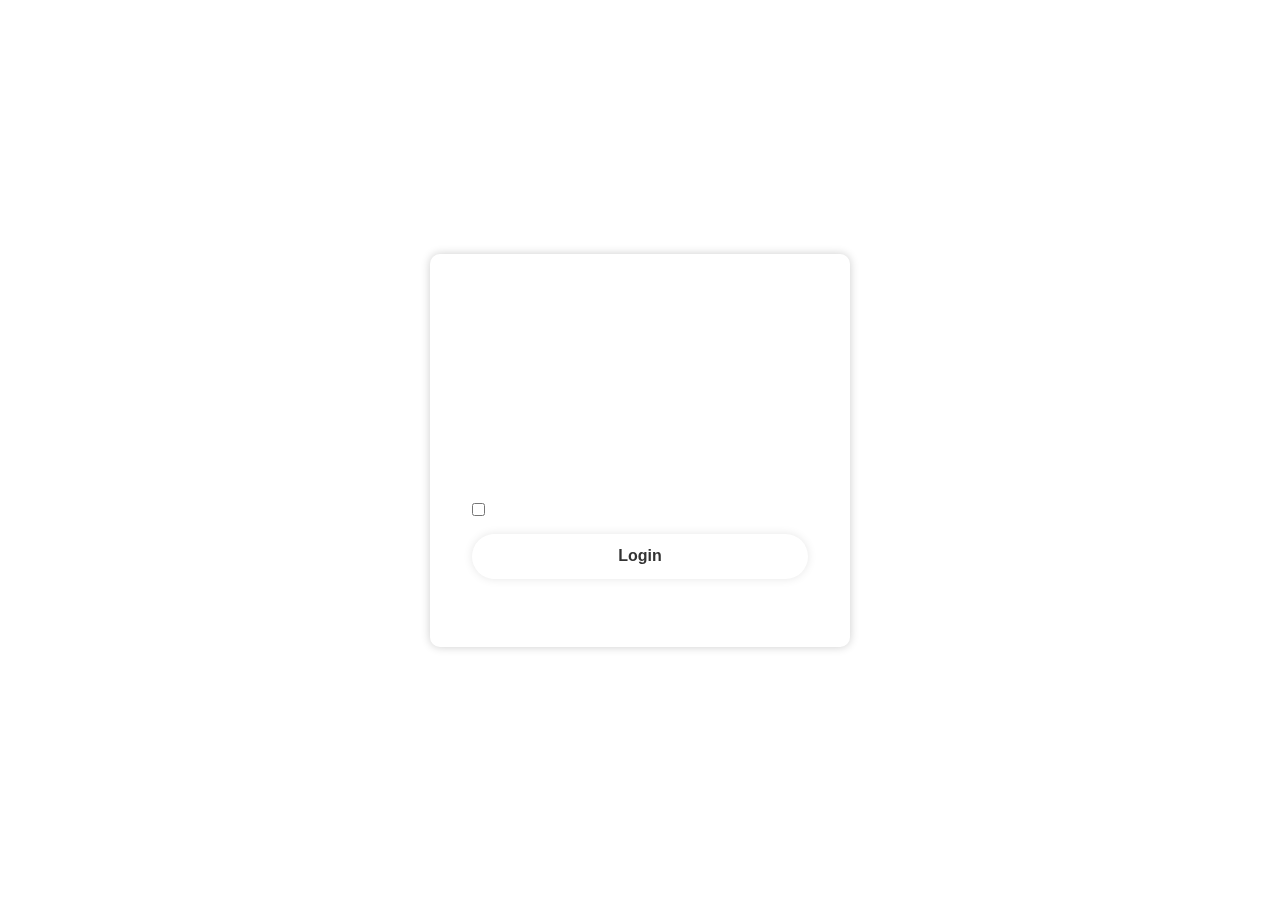
<file: pages/Login/login.html>
<!DOCTYPE html>
<html lang="en">
<head>
    <meta charset="UTF-8">
    <meta name="viewport" content="width=device-width, initial-scale=1.0">
    <title>Document</title>
    <link rel="stylesheet" href="./style.css">
    <link href='https://unpkg.com/boxicons@2.1.4/css/boxicons.min.css' rel='stylesheet'>
</head>
<body>
<div class="wrapper">
<form action="">
    <h1>Login</h1>
    <div class="input-box">
<input type="Username" placeholder="Username" required>
<i class='bx bx-user' ></i>
    </div>
    <div class="input-box">
        <input type="password" placeholder="password" required>
        <i class='bx bxs-lock-alt' ></i>
            </div>
            <div class="remember">
<label for=""><input type="checkbox">Remeber me</label>
<a href="#">Forgot password?</a>
            </div>
    <button type="submit" class="btn">Login</button>
    <div class="register-link">
        <p>Don't have an account? <a href="Register">Register</a></p>
    </div>
</form>
</div>
</body>
</html>
</file>
<file: pages/Login/style.css>
@import url();

*{
    margin: 0;
    padding: 0;
    box-sizing: border-box;
    font-family: "Popins", sans-serif;
}
body{
    display: flex;
    justify-content: center;
    align-items: center;
    min-height: 100vh;
    background:url(https://fonetastik.com/wp-content/uploads/2024/02/oboi-na-rabochii-stol-abstraktsiia-23-1.webp) no-repeat;
    background-size: cover;
    background-position: center;
}
.wrapper{
    width: 420px;
    background:transparent;
    border: 2px solid rgb( 255, 255, 255, .2);
    backdrop-filter: blur(20px);
    box-shadow: 0 0 10px rgba(0,0,0, .2);
    color: #fff;
    border-radius: 10px;
    padding: 30px 40px;
}
.wrapper h1{
    font-size: 36px;
    text-align: center;
}
.wrapper .input-box{
    width: 100%;
    height: 50px;
    margin: 30px 0;
    position: relative;
}
.input-box input{
    width: 100%;
    height: 100%;
    background: transparent;
    border: none;
    outline: none;
    border: 2px solid rgb( 255, 255, 255, .2);
    border-radius: 40px;
    font-size: 16px;
    color: #fff;
    padding: 20px 45px 20px 20px;
}
.input-box input::placeholder{
    color: #fff;
}
.input-box i{
    position: absolute;
    right: 20px;
    top: 50%;
    transform: translateY(-50%);
    font-size: 20px;
}
.wrapper .remember{
display: flex;
justify-content: space-between;
font-size: 14.5px;
margin: -15px 0 15px;
}
.remember label input{
    accent-color: #fff;
    margin-right: 3px;
}
.remember a{
    color: #fff;
    text-decoration: none;
}
.remember a:hover{
    text-decoration: underline;
}
.wrapper .btn{
    width: 100%;
    height: 45px;
    background: #fff;
    border: none;
    outline: none;
    border-radius: 40px;
    box-shadow: 0 0 10px rgb(0, 0, 0, .1);
    cursor: pointer;
    font-size: 16px;
    color: #333;
    font-weight: 600;
}
.wrapper .register-link{
    font-size: 14.5px;
    text-align: center;
    margin-top: 20px;
}
.register-link p a {
color:#fff;
text-decoration: none;
font-weight: 600;
}
.register-link p a:hover{
    text-decoration: underline;
    color: aqua;
}
</file>
